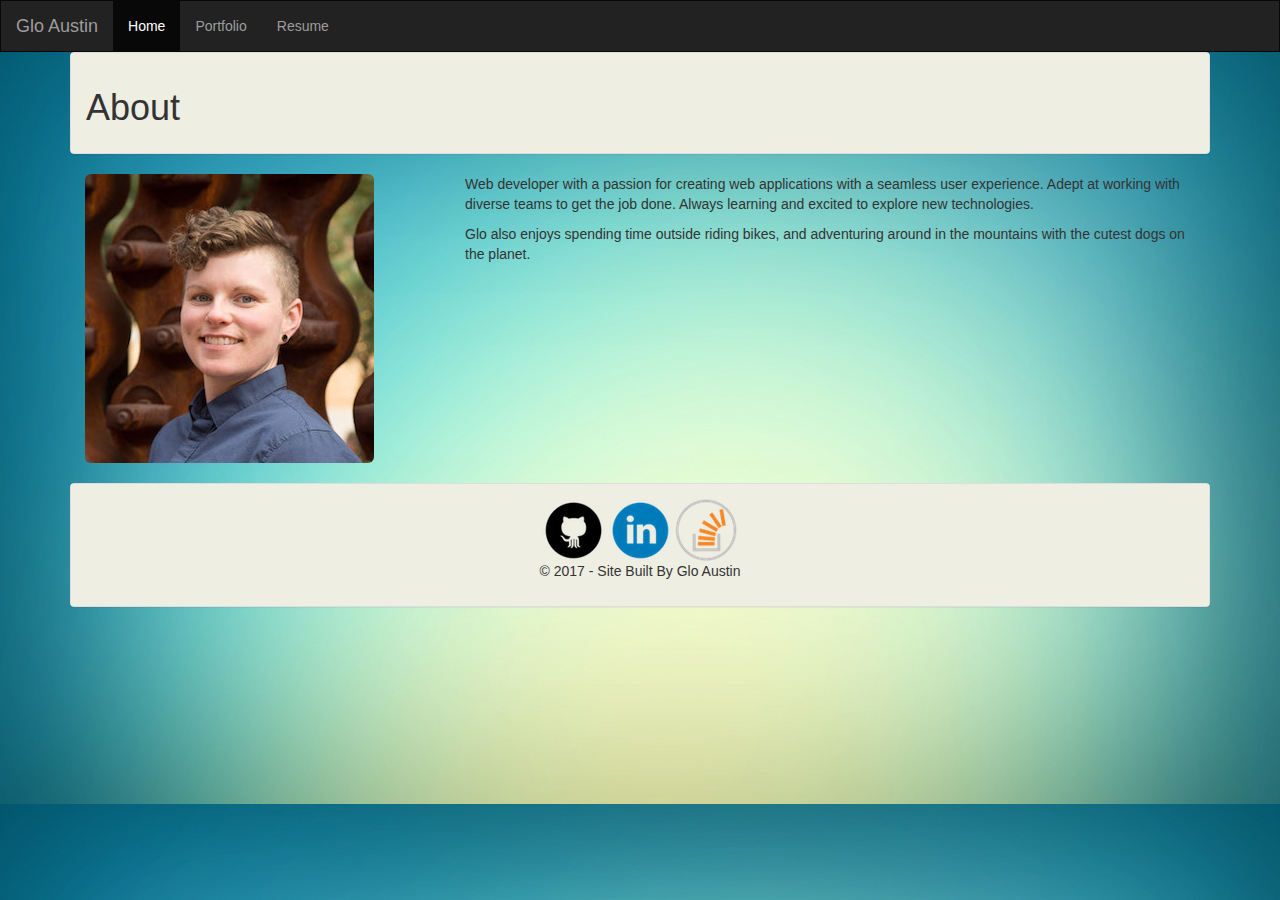
<file: index.html>
<!DOCTYPE html>
<html lang="en">
<head>
  <title>Glo's Portfolio</title>
  <meta charset="utf-8">
  <meta name="viewport" content="width=device-width, initial-scale=1">
  <link rel="stylesheet" type="text/css" href="assets/css/reset.css">
  <link rel="stylesheet" href="https://maxcdn.bootstrapcdn.com/bootstrap/3.3.7/css/bootstrap.min.css">
  <script src="https://ajax.googleapis.com/ajax/libs/jquery/3.2.1/jquery.min.js"></script>
  <script src="https://maxcdn.bootstrapcdn.com/bootstrap/3.3.7/js/bootstrap.min.js"></script>
  <link rel="stylesheet" type="text/css" href="assets/css/style.css">

</head>
<body>

  <nav class="navbar navbar-inverse">
    <div class="container-fluid">
      <div class="navbar-header">
        <button type="button" class="navbar-toggle" data-toggle="collapse" data-target="#myNavbar">
          <span class="icon-bar"></span>
          <span class="icon-bar"></span>
          <span class="icon-bar"></span>
        </button>
        <a class="navbar-brand" href="index.html">Glo Austin</a>
      </div>
      <div class="collapse navbar-collapse" id="myNavbar">
        <ul class="nav navbar-nav">
          <li class="active"><a href="index.html">Home</a></li>
          <li><a href="portfolio.html">Portfolio</a></li>
          <li><a href="https://docs.google.com/document/d/1jeYoDyRW3RjrhJEsIDyuGy5p5rAXfk7ud8FgT8nn3-w/edit?usp=sharing">Resume</a></li>
        </ul>
      </div>
    </div>
  </nav>

<!-- About panel -->

  <div class="container">
    <div class="panel panel-default">
      <div class="panel-body">
        <h1>About</h1>
      </div>
    </div>
  </div>

  <div class="container">
    <div class="row" class="profile_photo">
      <div class="col-md-12" >
        <div class="col-md-4">
          <img src="assets/images/HeadshotProfile.jpeg" class="img-rounded image" alt="Profile Picture">
        </div>
        <div class="col-md-8" class="about">
          <p>Web developer with a passion for creating web applications with a seamless user experience.
            Adept at working with diverse teams to get the job done.
            Always learning and excited to explore new technologies.
          </p>

          <p>Glo also enjoys spending time outside riding bikes, and adventuring around in the mountains with the cutest dogs on the planet.</p>
        </div>
      </div>
    </div>
  </div>

<!-- Social Media Links-->
  <div class="container">
     <div class="panel panel-default">
      <div class="panel-body">
      <div class="text-center">
        <a href="https://github.com/G-Austin"><img src="assets/images/GitHubLogo.png"></a>
        <a href="http://www.linkedin.com/in/glo-austin/"><img src="assets/images/LinkedinLogo.png"></a>
        <a href="http://stackoverflow.com/users/8704578/gaustin"><img src="assets/images/stackoverflow.png"></a>
      </div>

      <div class="text-center">
        <p>© 2017 - Site Built By Glo Austin</p>
      </div>

    </div>
   </div>
  <!-- footer -->
  <!-- <footer class="container-fluid text-center">
  <p>© 2017 - Site Built By Glo Austin</p>
  </footer> -->

  <script
  src="https://code.jquery.com/jquery-1.12.4.js"
  integrity="sha256-Qw82+bXyGq6MydymqBxNPYTaUXXq7c8v3CwiYwLLNXU="
  crossorigin="anonymous"></script>
<script
  src="https://code.jquery.com/jquery-1.12.4.js"
  integrity="sha256-Qw82+bXyGq6MydymqBxNPYTaUXXq7c8v3CwiYwLLNXU="
  crossorigin="anonymous">
</script>

<!-- Latest compiled and minified JavaScript -->
<script src="https://maxcdn.bootstrapcdn.com/bootstrap/3.3.7/js/bootstrap.min.js" integrity="sha384-Tc5IQib027qvyjSMfHjOMaLkfuWVxZxUPnCJA7l2mCWNIpG9mGCD8wGNIcPD7Txa" crossorigin="anonymous">
</script>

</body>
</html>
</file>
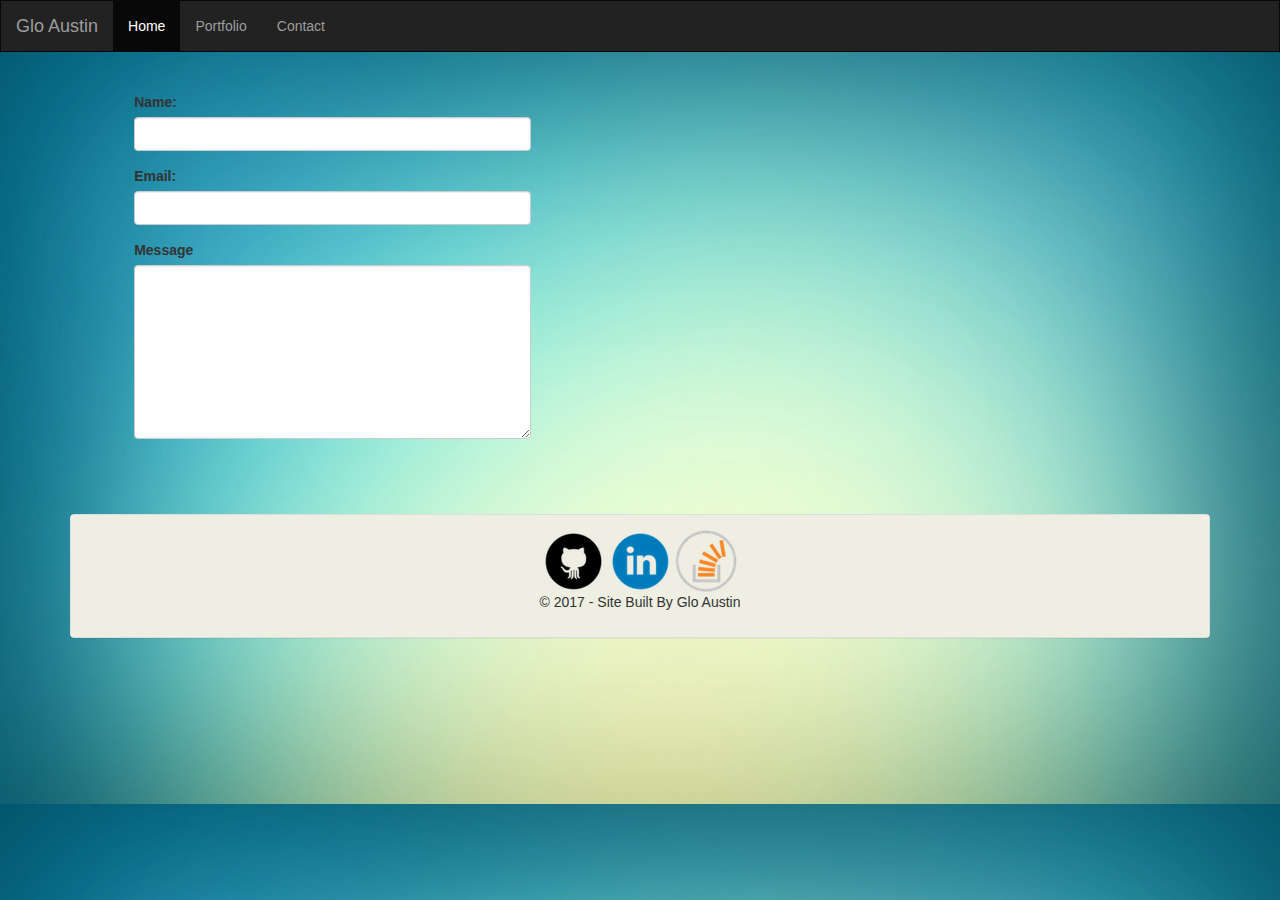
<file: contact.html>
<!DOCTYPE html>
<html lang="en">
<head>
  <title>Glo's Portfolio</title>
  <meta charset="utf-8">
  <meta name="viewport" content="width=device-width, initial-scale=1">
  <link rel="stylesheet" type="text/css" href="assets/css/reset.css">
  <link rel="stylesheet" href="https://maxcdn.bootstrapcdn.com/bootstrap/3.3.7/css/bootstrap.min.css">
  <script src="https://ajax.googleapis.com/ajax/libs/jquery/3.2.1/jquery.min.js"></script>
  <script src="https://maxcdn.bootstrapcdn.com/bootstrap/3.3.7/js/bootstrap.min.js"></script>
  <link rel="stylesheet" type="text/css" href="assets/css/style.css">

</head>
<body>

<nav class="navbar navbar-inverse">
  <div class="container-fluid">
    <div class="navbar-header">
      <button type="button" class="navbar-toggle" data-toggle="collapse" data-target="#myNavbar">
        <span class="icon-bar"></span>
        <span class="icon-bar"></span>
        <span class="icon-bar"></span>
      </button>
      <a class="navbar-brand" href="#">Glo Austin</a>
    </div>
    <div class="collapse navbar-collapse" id="myNavbar">
      <ul class="nav navbar-nav">
        <li class="active"><a href="index.html">Home</a></li>
        <!-- <li><a href="index.html">About</a></li> -->
        <li><a href="portfolio.html">Portfolio</a></li>
        <li><a href="contact.html">Contact</a></li>
      </ul>
      <!-- <ul class="nav navbar-nav navbar-right">
        <li><a href="#"><span class="glyphicon glyphicon-log-in"></span> Login</a></li>
      </ul> -->
    </div>
  </div>
</nav>
<br><br>
<!-- Contact Me content -->
<div class="container-fluid" class="contactBlock">
  <div class="col-md-1">
  </div>

  <div class="form-group">
   <div class="row">
      <div class="col-xs-6 col-md-4">
        <label for="usr">Name:</label>
        <input type="text" class="form-control" id="usr">
      </div>
    </div>
  </div>
  <div class="col-md-1">
  </div>
  <div class="form-group">
    <div class="row">
      <div class="col-xs-6 col-md-4">
        <label for="email">Email:</label>
        <input type="email" class="form-control" id="email">
      </div>
     </div>
    </div>
  <div class="col-md-1">
  </div>
  <div class="form-group">
    <div class="row">
      <div class="col-xs-6 col-md-4">
        <label for="message">Message</label>
        <textarea class="form-control" rows="8" id="comment"></textarea>
      </div>
    </div>
  </div>
</div>

<br><br>
<!-- Social Media Links-->
<div class="row">
</div>
<br>
<div class="container">
  <div class="panel panel-default">
   <div class="panel-body">
    <div class="text-center">
      <a href="https://github.com/G-Austin"><img src="assets/images/GitHubLogo.png"></a>
      <a href="http://www.linkedin.com/in/glo-austin/"><img src="assets/images/LinkedinLogo.png"></a>
      <a href="http://stackoverflow.com/users/8704578/gaustin"><img src="assets/images/stackoverflow.png"></a>
    </div>

    <div class="text-center">
      <p>© 2017 - Site Built By Glo Austin</p>
    </div>

   </div>
 </div>
</div>



<!-- <footer class="container-fluid text-center">
  <p>© 2017 - Site Built By Glo Austin</p>
</footer> -->

</body>
</html>
</file>
<file: assets/css/style.css>
body {
	background: url(../images/Background.jpg);
}

.jumbotron {
	background-color: rgb(239, 238, 227);
}

.navbar {
	margin-bottom: 0;
	border-radius: 0;
}

.image {
	margin-bottom: 20px
}

.panel-body {
	background-color: rgb(239, 238, 227);
}

footer {
	background-color: #f2f2f2;
	padding: 25px;
}
</file>
